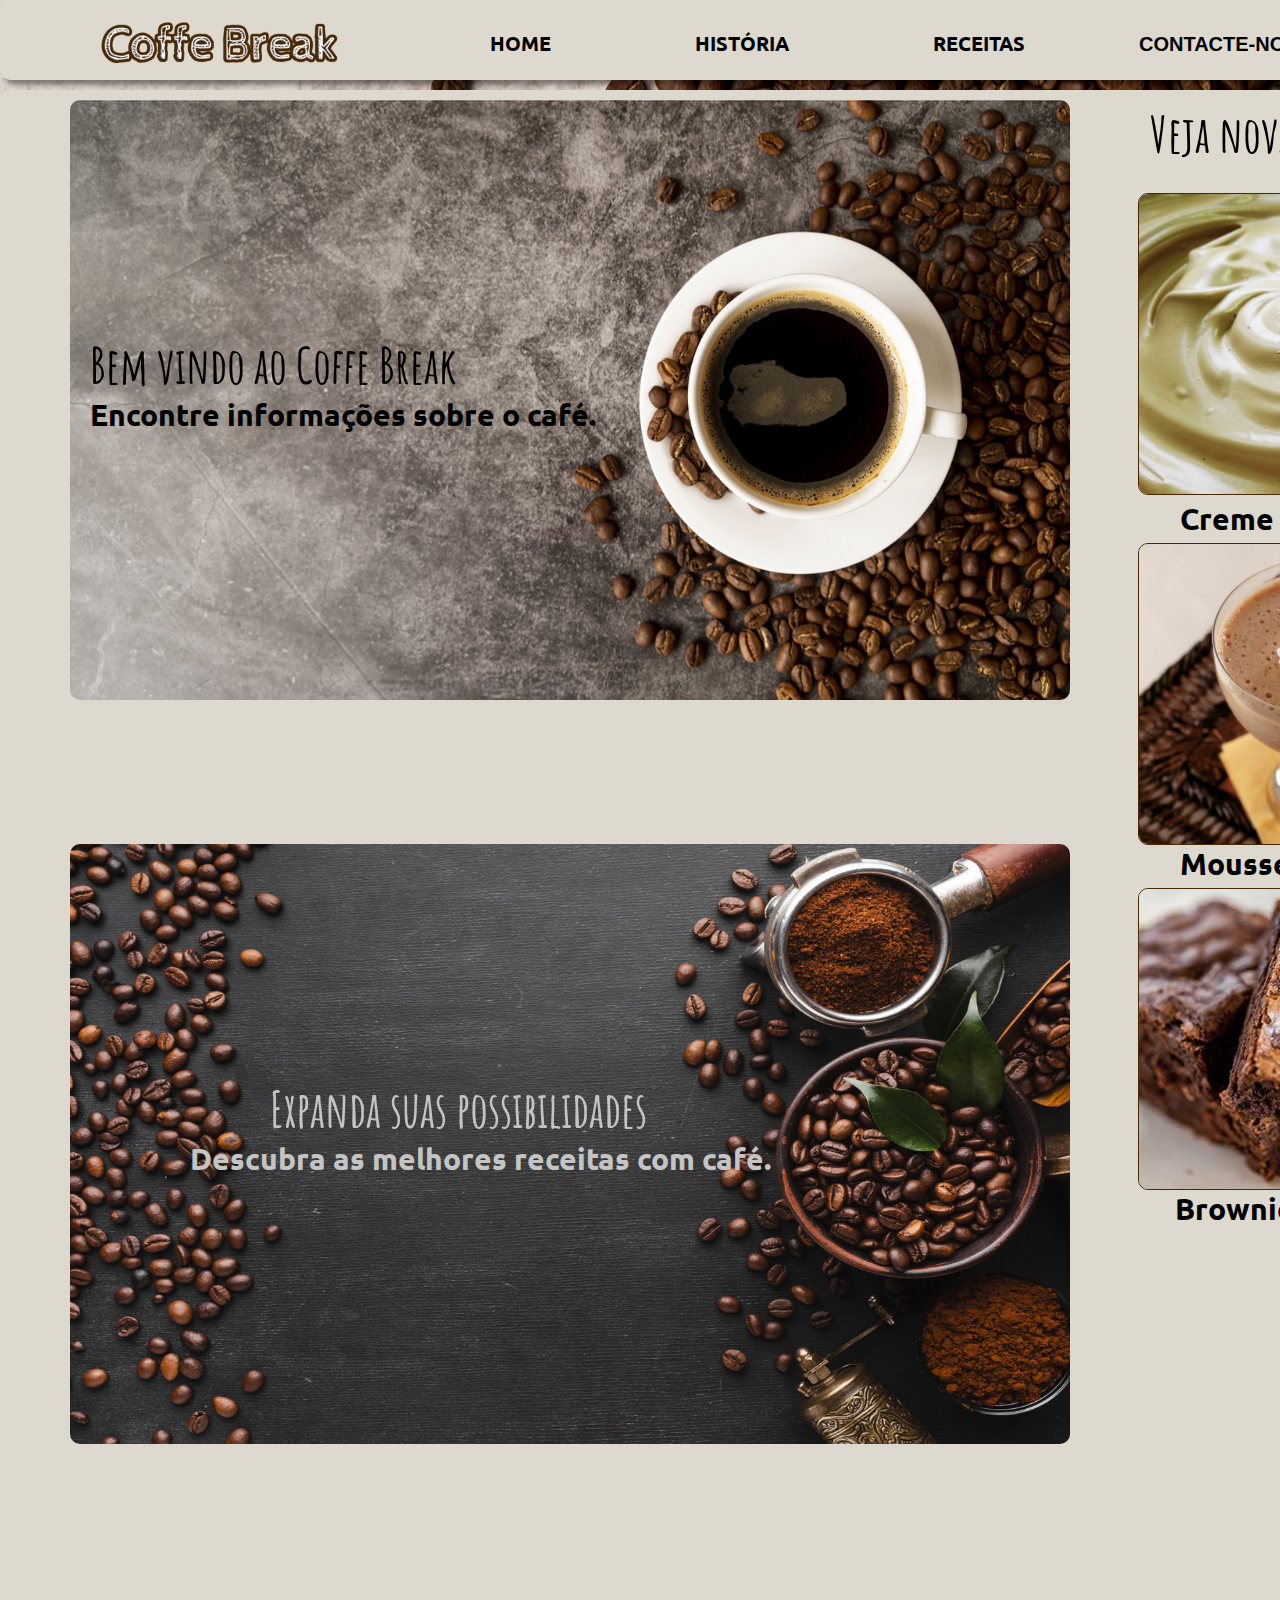
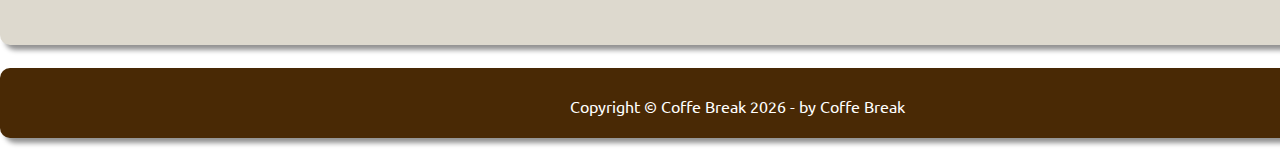
<file: index.html>
<!DOCTYPE html>
<html lang="pt-br">
<head>
    <meta charset="UTF-8">
    <meta name="viewport" content="width=device-width, initial-scale=1.0">
    <title>Coffe Break</title>
    <link rel="stylesheet" href="styles.css">
    <link href="https://fonts.googleapis.com/css2?family=Roboto:wght@400;500;700&family=Ubuntu:wght@300;400;500;700&family=Amatic+SC:wght@400;700&display=swap" rel="stylesheet">
</head>
<body>
    <div id="cabecalho">
        <div id="logo-image">
           <a href="index.html"><img id="logo-cafe" src="image/logo-nova.png" alt="logo café"></a>
        </div>
        <nav id="navegação">
            <ul>
                <li><a href="index.html">Home</a></li>
                <li><a href="html/cafe.html">História</a></li>
                <li><a href="html/receitas.html">Receitas</a></li>
                <button id="button" onclick="onOff()">Contacte-nos</button>
            </ul>
        </nav>
    </div>
    <section id="corpo">
        <img src="image/Café-02.jpg" alt="">
        <div id="welcome">
            <h1>Bem vindo ao Coffe Break</h1>
            <p>Encontre informações sobre o café.</p>
        </div>
        <img src="image/Café-04.jpg" alt="">
        <div id="recipe">
            <h1>Expanda suas possibilidades</h1>
            <p>Descubra as melhores receitas com café.</p>
        </div>

        <div id="more">
            <h1>Veja novas receitas</h1>
            <a href="html/receitas.html"><div id="slider-creme">
                <img class="selected-creme" src="image/creme-1.jpeg" alt="Image1">
                <img src="image/creme-2.jpg" alt="Image2">
                <img src="image/creme-3.jpg" alt="Image3">
                <img src="image/creme-4.jpg" alt="Image4">
                <p id="creme">Creme de Café</p></a>
            </div>

            <a href="html/receitas.html"><div id="slider-mousse">
                <img class="selected-mousse" src="image/mousse-1.jpg" alt="Image1">
                <img src="image/mousse-2.jpg" alt="Image2">
                <img src="image/mousse-3.jpg" alt="Image3">
                <img src="image/mousse-4.jpg" alt="Image4">
                <p id="mousse">Mousse de Café</p></a>
            </div>

            <a href="html/receitas.html"><div id="slider-brownie">
                <img class="selected-brownie" src="image/brownie-1.jpg" alt="Image1">
                <img src="image/brownie-2.jpg" alt="Image2">
                <img src="image/brownie-3.jpg" alt="Image3">
                <img src="image/brownie-4.jpg" alt="Image4">
                <p id="brownie">Brownie de café</p></a>
            </div>
        </div>
    </section>
    <footer id="rodape">
        <p id="footer"></p>
    </footer>
    <!-- Modal -->
                <div id="modal" class="hide">
                <div class="content">
                    <h1>Nos ajude a colocar novos conteúdos na página</h1>

                    <form action="">
                        <div class="input-wrapper">
                            <label for="title">Título*</label>
                            <input required type="text" name="title">
                            <span class="error"></span>
                        </div>

                        <div class="input-wrapper">
                            <label for="category">Categoria*</label>
                            <input required type="text" name="category">
                            <span class="error"></span>
                        </div>

                        <div class="input-wrapper">
                            <label for="description">Descrição*</label>
                            <textarea required name="description" cols="30" rows="10"></textarea>
                            <span class="error"></span>
                        </div>

                        <div class="input-wrapper">
                            <label for="link">Link do conteúdo (Caso já exista o conteúdo em algum lugar da web)</label>
                            <input type="url" name="image">
                            <span class="error"></span>
                        </div>

                        <a href="#" onclick="onOff()">Voltar</a>
                        <button type="submit" id="modal-button">Enviar</button>
                    </form>
                </div>
            </div>
            <script src="scripts.js"></script>
</body>
</html>
</file>
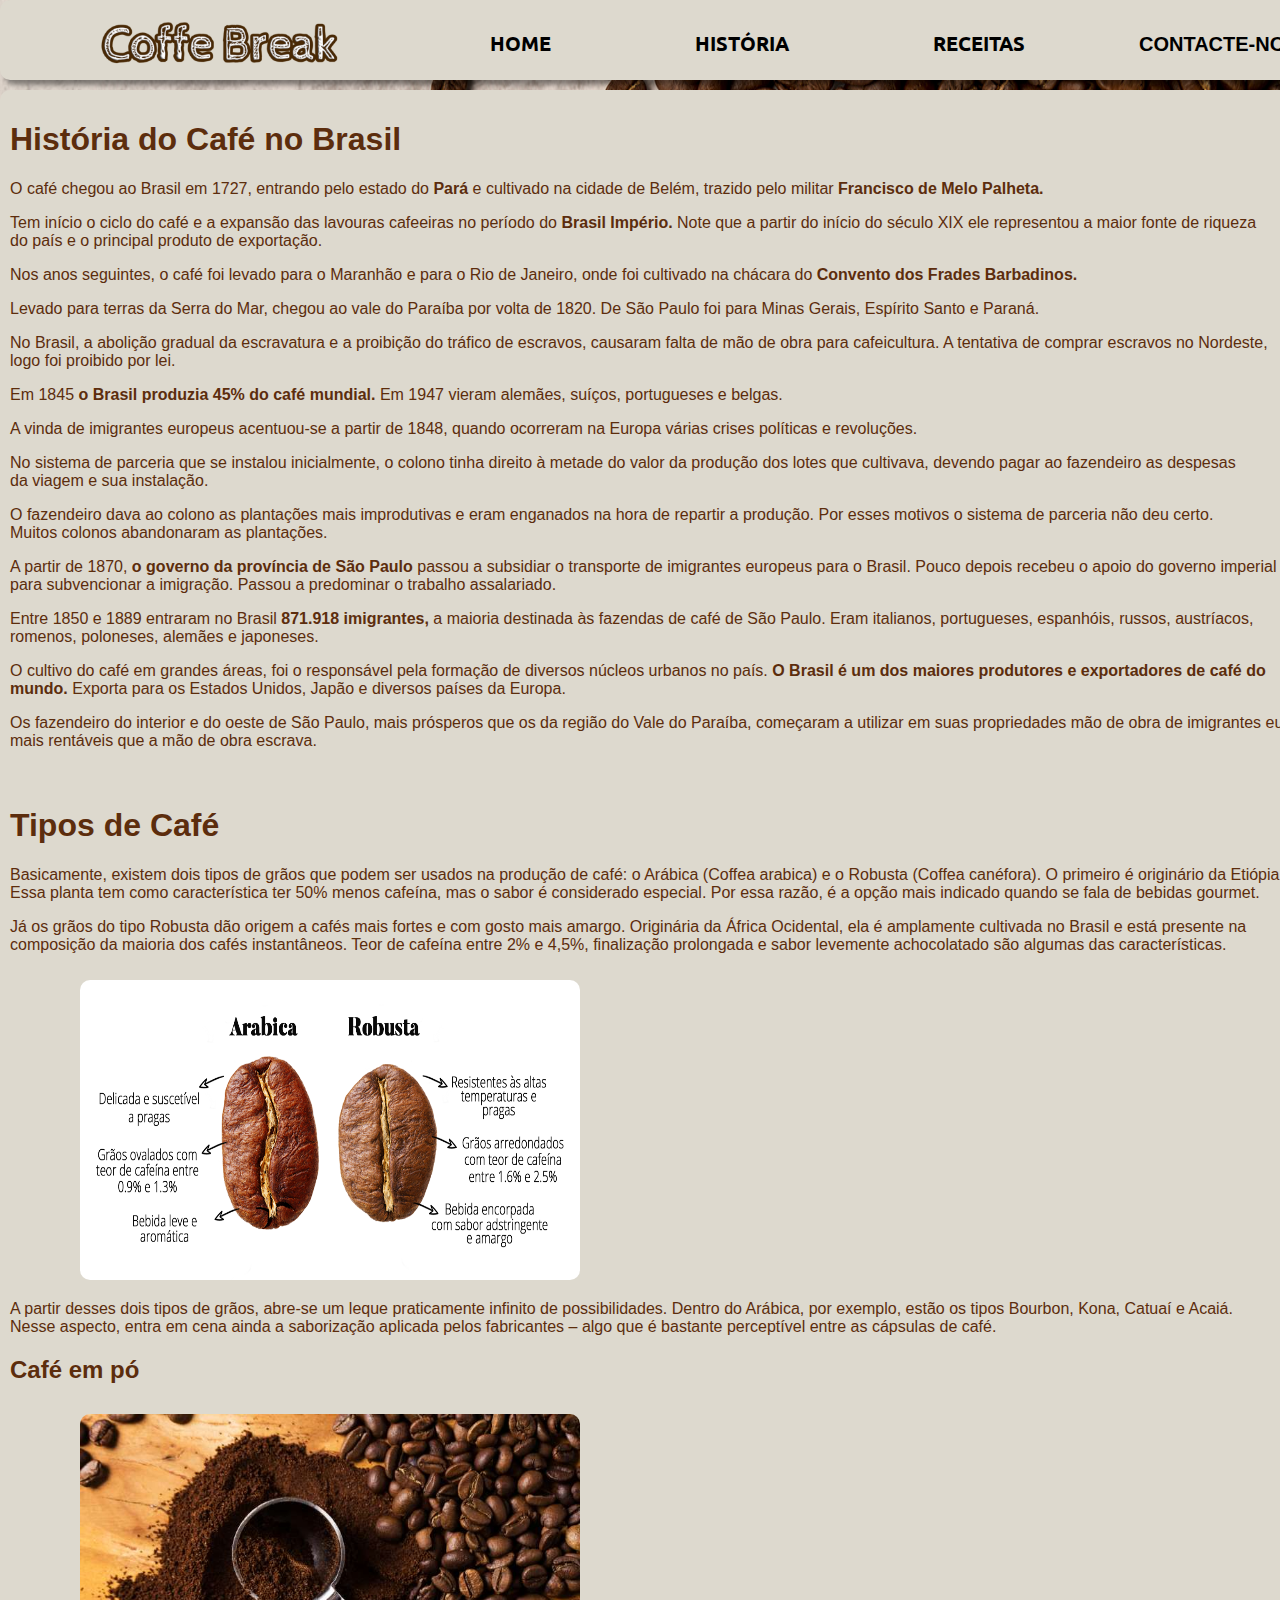
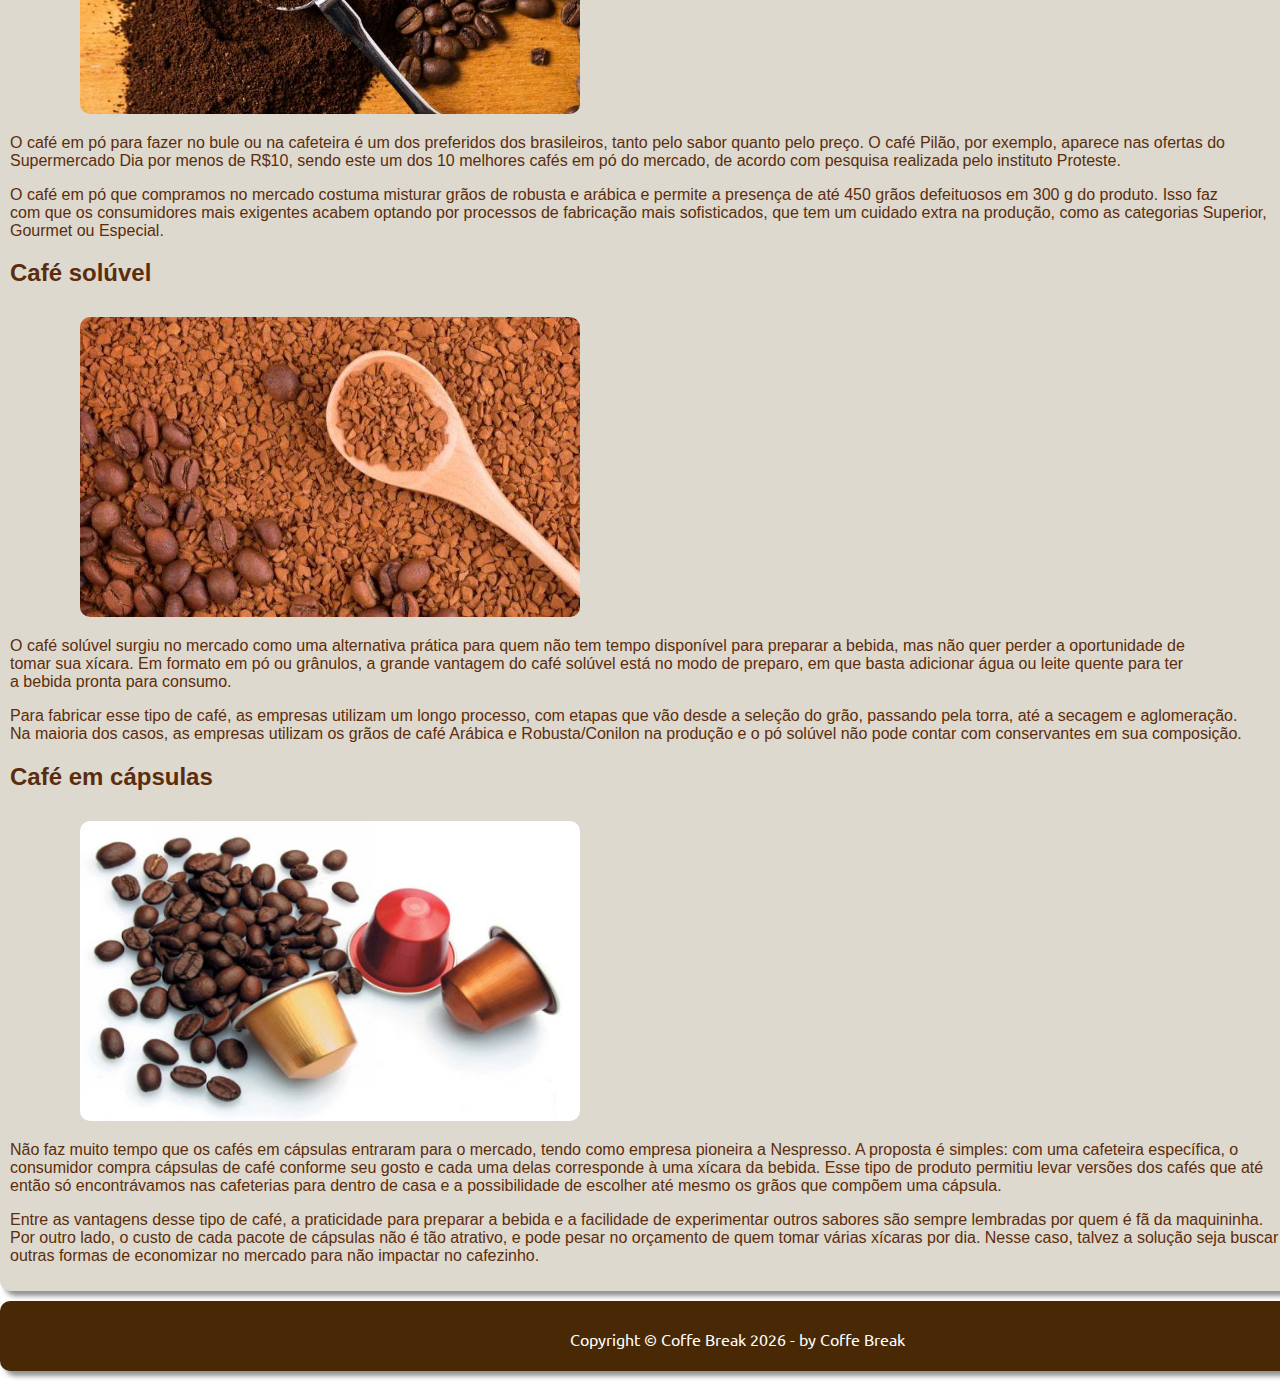
<file: html/cafe.html>
<!DOCTYPE html>
<html lang="pt-br">
<head>
    <meta charset="UTF-8">
    <meta name="viewport" content="width=device-width, initial-scale=1.0">
    <meta http-equiv="X-UA-Compatible" content="ie=edge">
    <link rel="stylesheet" href="../styles.css">
    <link rel="stylesheet" href="../css/cafe.css">
    <link href="https://fonts.googleapis.com/css2?family=Roboto:wght@400;500;700&family=Ubuntu:wght@300;400;500;700&family=Amatic+SC:wght@400;700&display=swap" rel="stylesheet">
    <title>História do café</title>
</head>
<body>
    <header>
        <div id="cabecalho">
        <div id="logo-image">
            <a href="../index.html"><img id="logo-cafe" src="../image/logo-nova.png" alt="logo café"></a>
        </div>
        <nav id="navegação">
            <ul>
                <li><a href="../index.html">Home</a></li>
                <li><a href="cafe.html">História</a></li>
                <li><a href="receitas.html">Receitas</a></li>
                <button id="button" onclick="onOff()">Contacte-nos</button>
            </ul>
        </nav>
    </div>
    <section id="corpo">
        <div id="texto"> 
        <h1>História do Café no Brasil</h1>

        <p> O café chegou ao Brasil em 1727, entrando pelo estado do<b> Pará</b> e cultivado na cidade de Belém, trazido pelo militar<b> Francisco de Melo Palheta.</b>
        </p>
         <p>  Tem início o ciclo do café e a expansão das lavouras cafeeiras no período do<b> Brasil Império. </b> Note que a partir do início do século XIX ele representou a maior fonte de riqueza <br> do país e o principal produto de exportação.
        </p> 
        <p>    Nos anos seguintes, o café foi levado para o Maranhão e para o Rio de Janeiro, onde foi cultivado na chácara do<b> Convento dos Frades Barbadinos.</b>
         </p>   
         <p>   Levado para terras da Serra do Mar, chegou ao vale do Paraíba por volta de 1820. De São Paulo foi para Minas Gerais, Espírito Santo e Paraná.
        </p>
        <p>   No Brasil, a abolição gradual da escravatura e a proibição do tráfico de escravos, causaram falta de mão de obra para cafeicultura. A tentativa de comprar escravos no Nordeste, <br> logo foi proibido por lei.
        </p>     
        <p>    Em 1845<b> o Brasil produzia 45% do café mundial.</b> Em 1947 vieram alemães, suíços, portugueses e belgas.
        </p>   
        <p>   A vinda de imigrantes europeus acentuou-se a partir de 1848, quando ocorreram na Europa várias crises políticas e revoluções.
        </p>     
        <p>    No sistema de parceria que se instalou inicialmente, o colono tinha direito à metade do valor da produção dos lotes que cultivava, devendo pagar ao fazendeiro as despesas <br> da viagem e sua instalação.
        </p>    
         <p>   O fazendeiro dava ao colono as plantações mais improdutivas e eram enganados na hora de repartir a produção. Por esses motivos o sistema de parceria não deu certo.<br> Muitos colonos abandonaram as plantações.
        </p>    
        <p>   A partir de 1870,<b> o governo da província de São Paulo</b> passou a subsidiar o transporte de imigrantes europeus para o Brasil. Pouco depois recebeu o apoio do governo imperial<br> para subvencionar a imigração. Passou a predominar o trabalho assalariado.
        </p>     
        <p>   Entre 1850 e 1889 entraram no Brasil<b> 871.918 imigrantes,</b> a maioria destinada às fazendas de café de São Paulo. Eram italianos, portugueses, espanhóis, russos, austríacos,<br> romenos, poloneses, alemães e japoneses.
        </p>     
        <p>    O cultivo do café em grandes áreas, foi o responsável pela formação de diversos núcleos urbanos no país.<b> O Brasil é um dos maiores produtores e exportadores de café do <br> mundo.</b> Exporta para os Estados Unidos, Japão e diversos países da Europa.
        </p>    
        <p>    Os fazendeiro do interior e do oeste de São Paulo, mais prósperos que os da região do Vale do Paraíba, começaram a utilizar em suas propriedades mão de obra de imigrantes europeus,<br> mais rentáveis que a mão de obra escrava.
        </p>    
        </div>    
        <div id="texto1">
            <h1>Tipos de Café</h1>
            <p>Basicamente, existem dois tipos de grãos que podem ser usados na produção de café: o Arábica (Coffea arabica) e o Robusta (Coffea canéfora). O primeiro é originário da Etiópia.<br> Essa planta tem como característica ter 50% menos cafeína, mas o sabor é considerado especial. Por essa razão, é a opção mais indicado quando se fala de bebidas gourmet.</p>

            <p>Já os grãos do tipo Robusta dão origem a cafés mais fortes e com gosto mais amargo. Originária da África Ocidental, ela é amplamente cultivada no Brasil e está presente na<br> composição da maioria dos cafés instantâneos. Teor de cafeína entre 2% e 4,5%, finalização prolongada e sabor levemente achocolatado são algumas das características.</p>
            
            <img class="img" src="../image/cafes.png">
          

            <p>A partir desses dois tipos de grãos, abre-se um leque praticamente infinito de possibilidades. Dentro do Arábica, por exemplo, estão os tipos Bourbon, Kona, Catuaí e Acaiá.<br> Nesse aspecto, entra em cena ainda a saborização aplicada pelos fabricantes – algo que é bastante perceptível entre as cápsulas de café.</p>

            <h2>Café em pó</h2>
            <img class="img" src="../image/Café-05.jpg">
            <p>O café em pó para fazer no bule ou na cafeteira é um dos preferidos dos brasileiros, tanto pelo sabor quanto pelo preço. O café Pilão, por exemplo, aparece nas ofertas do<br> Supermercado Dia por menos de R$10, sendo este um dos 10 melhores cafés em pó do mercado, de acordo com pesquisa realizada pelo instituto Proteste.</p>

            <p> O café em pó que compramos no mercado costuma misturar grãos de robusta e arábica e permite a presença de até 450 grãos defeituosos em 300 g do produto. Isso faz<br> com que os consumidores mais exigentes acabem optando por processos de fabricação mais sofisticados, que tem um cuidado extra na produção, como as categorias Superior,<br> Gourmet ou Especial.</p>

            <h2>Café solúvel</h2>
            <img class="img" src="../image/Café Soluvel.jpg">
            <p>O café solúvel surgiu no mercado como uma alternativa prática para quem não tem tempo disponível para preparar a bebida, mas não quer perder a oportunidade de<br> tomar sua xícara. Em formato em pó ou grânulos, a grande vantagem do café solúvel está no modo de preparo, em que basta adicionar água ou leite quente para ter<br> a bebida pronta para consumo.</p>

            <p>Para fabricar esse tipo de café, as empresas utilizam um longo processo, com etapas que vão desde a seleção do grão, passando pela torra, até a secagem e aglomeração.<br> Na maioria dos casos, as empresas utilizam os grãos de café Arábica e Robusta/Conilon na produção e o pó solúvel não pode contar com conservantes em sua composição.</p>

            <h2>Café em cápsulas</h2>
            <img class="img" src="../image/Café em capsulas.jpg">
            <p>Não faz muito tempo que os cafés em cápsulas entraram para o mercado, tendo como empresa pioneira a Nespresso. A proposta é simples: com uma cafeteira específica, o<br> consumidor compra cápsulas de café conforme seu gosto e cada uma delas corresponde à uma xícara da bebida. Esse tipo de produto permitiu levar versões dos cafés que até<br> então só encontrávamos nas cafeterias para dentro de casa e a possibilidade de escolher até mesmo os grãos que compõem uma cápsula.</p>

            <p>Entre as vantagens desse tipo de café, a praticidade para preparar a bebida e a facilidade de experimentar outros sabores são sempre lembradas por quem é fã da maquininha.<br> Por outro lado, o custo de cada pacote de cápsulas não é tão atrativo, e pode pesar no orçamento de quem tomar várias xícaras por dia. Nesse caso, talvez a solução seja buscar<br> outras formas de economizar no mercado para não impactar no cafezinho.</p>

        </div>
    </section>
    <footer id="rodape">
        <p id="footer"></p>
    </footer>
    <!-- Modal -->
                <div id="modal" class="hide">
                <div class="content">
                    <h1>Nos ajude a colocar novos conteúdos na página</h1>

                    <form action="">
                        <div class="input-wrapper">
                            <label for="title">Título*</label>
                            <input required type="text" name="title">
                            <span class="error"></span>
                        </div>

                        <div class="input-wrapper">
                            <label for="category">Categoria*</label>
                            <input required type="text" name="category">
                            <span class="error"></span>
                        </div>

                        <div class="input-wrapper">
                            <label for="description">Descrição*</label>
                            <textarea required name="description" cols="30" rows="10"></textarea>
                            <span class="error"></span>
                        </div>

                        <div class="input-wrapper">
                            <label for="link">Link do conteúdo (Caso já exista o conteúdo em algum lugar da web)</label>
                            <input type="url" name="image">
                            <span class="error"></span>
                        </div>

                        <a href="#" onclick="onOff()">Voltar</a>
                        <button type="submit" id="modal-button">Enviar</button>
                    </form>
                </div>
            </div>
            <script src="../scripts.js"></script>
    </header>
</body>
</html>
</file>
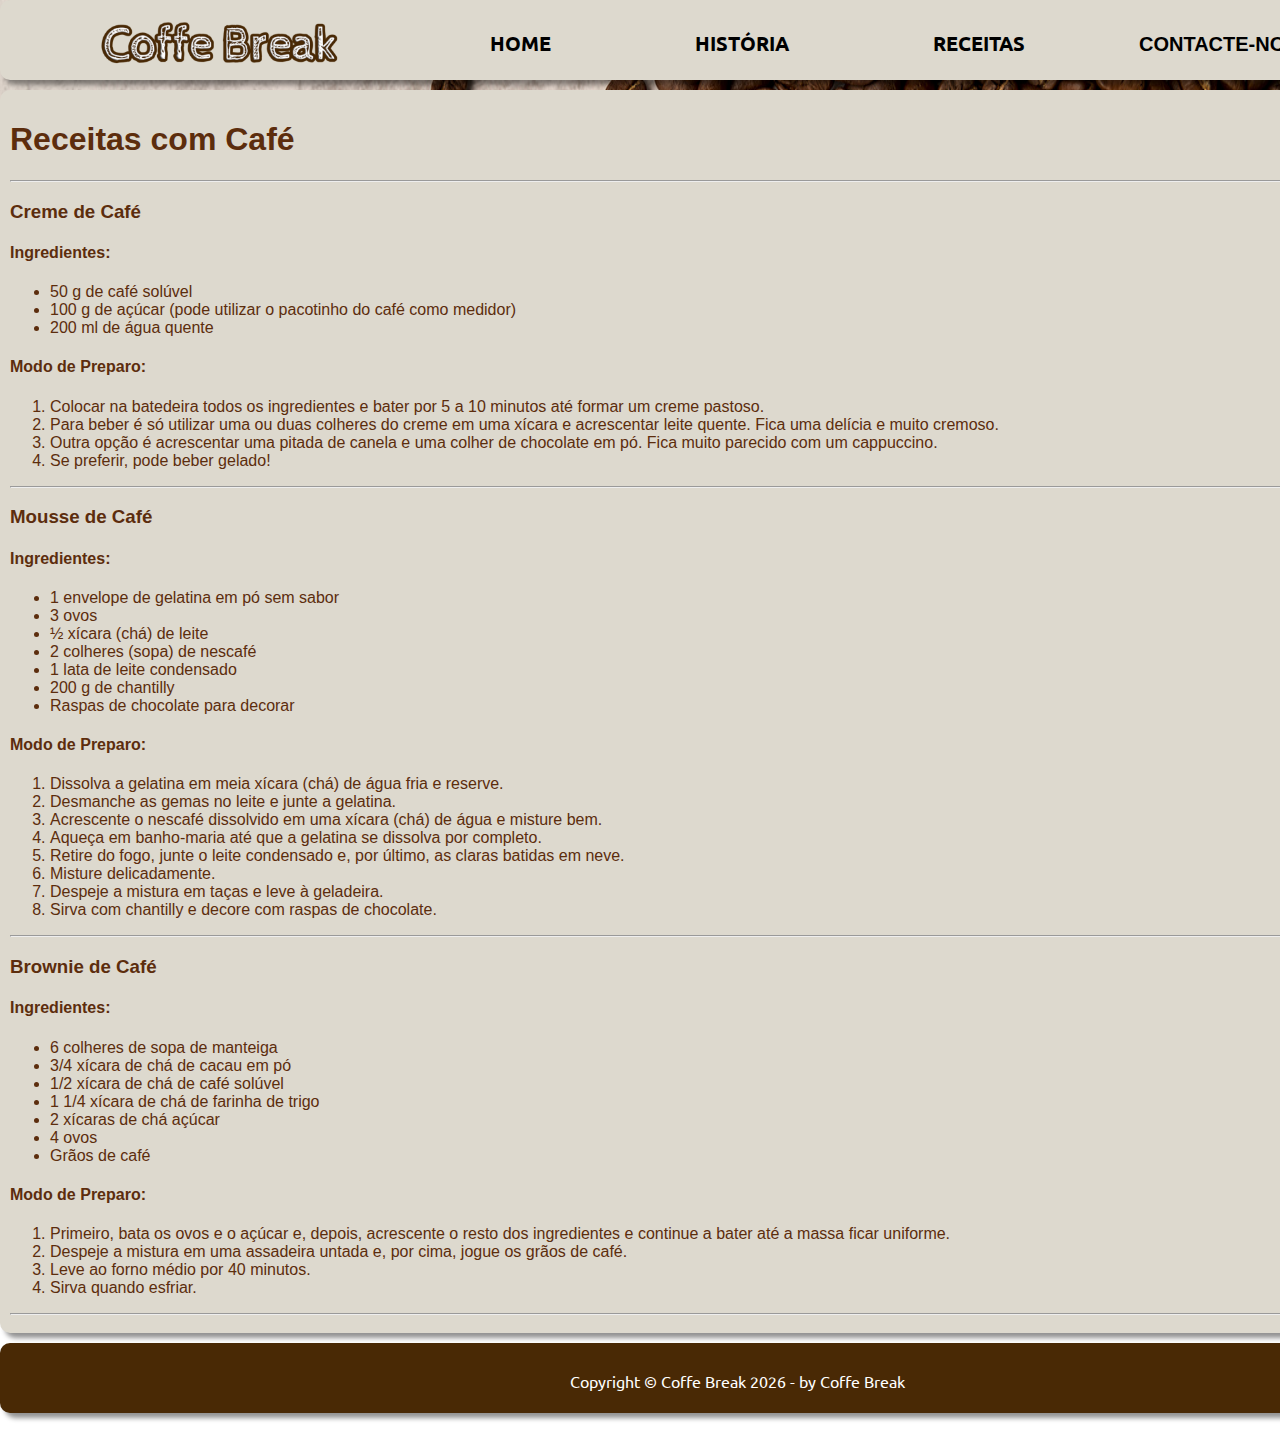
<file: html/receitas.html>
<!DOCTYPE html>
<html lang="pt-br">
<head>
    <meta charset="UTF-8">
    <meta name="viewport" content="width=device-width, initial-scale=1.0">
    <meta http-equiv="X-UA-Compatible" content="ie=edge">
    <link rel="stylesheet" href="../styles.css">
    <link rel="stylesheet" href="../css/receitas.css">
    <link href="https://fonts.googleapis.com/css2?family=Roboto:wght@400;500;700&family=Ubuntu:wght@300;400;500;700&family=Amatic+SC:wght@400;700&display=swap" rel="stylesheet">
    <title>Receitas</title>
</head>
<body>
    <header>
        <div id="cabecalho">
        <div id="logo-image">
            <a href="../index.html"><img id="logo-cafe" src="../image/logo-nova.png" alt="logo café"></a>
        </div>
        <nav id="navegação">
            <ul>
                <li><a href="../index.html">Home</a></li>
                <li><a href="cafe.html">História</a></li>
                <li><a href="receitas.html">Receitas</a></li>
                <button id="button" onclick="onOff()">Contacte-nos</button>
            </ul>
        </nav>
    </div>
    <section id="corpo">
        <h1>Receitas com Café</h1>
        <hr >
        <h3>Creme de Café</h3>
        <h4>Ingredientes: </h4>
        <ul>
        <li>50 g de café solúvel</li>
        <li>100 g de açúcar (pode utilizar o pacotinho do café como medidor)</li>
        <li>200 ml de água quente</li>
        </ul>
        <h4>Modo de Preparo: </h4>
        <ol>
        <li>Colocar na batedeira todos os ingredientes e bater por 5 a 10 minutos até formar um creme pastoso.</li>
        <li>Para beber é só utilizar uma ou duas colheres do creme em uma xícara e acrescentar leite quente. Fica uma delícia e muito cremoso.</li>
        <li>Outra opção é acrescentar uma pitada de canela e uma colher de chocolate em pó. Fica muito parecido com um cappuccino.</li>
        <li>Se preferir, pode beber gelado!</li>
        </ol>

        <hr>
        <h3>Mousse de Café</h3>
        <h4>Ingredientes: </h4>
        <ul>
        <li>1 envelope de gelatina em pó sem sabor</li>
        <li>3 ovos</li>
        <li>½ xícara (chá) de leite</li>
        <li>2 colheres (sopa) de nescafé</li>
        <li>1 lata de leite condensado</li>
        <li>200 g de chantilly</li>
        <li>Raspas de chocolate para decorar</li>
        </ul>
        <h4>Modo de Preparo: </h4>
        <ol>
        <li>Dissolva a gelatina em meia xícara (chá) de água fria e reserve.</li>
        <li>Desmanche as gemas no leite e junte a gelatina.</li>
        <li>Acrescente o nescafé dissolvido em uma xícara (chá) de água e misture bem.</li>
        <li>Aqueça em banho-maria até que a gelatina se dissolva por completo.</li>
        <li>Retire do fogo, junte o leite condensado e, por último, as claras batidas em neve.</li>
        <li>Misture delicadamente.</li>
        <li>Despeje a mistura em taças e leve à geladeira.</li>
        <li>Sirva com chantilly e decore com raspas de chocolate.</li>
        </ol>

        <hr>
        <h3>Brownie de Café</h3> 
        <h4>Ingredientes: </h4>
        <ul>
        <li>6 colheres de sopa de manteiga</li>
        <li>3/4 xícara de chá de cacau em pó</li>
        <li>1/2 xícara de chá de café solúvel</li>
        <li>1 1/4 xícara de chá de farinha de trigo</li>
        <li>2 xícaras de chá açúcar</li>
        <li>4 ovos</li>
        <li>Grãos de café</li>
        </ul>

        <h4>Modo de Preparo: </h4>
        <ol>
        <li>Primeiro, bata os ovos e o açúcar e, depois, acrescente o resto dos ingredientes e continue a bater até a massa ficar uniforme.</li>
        <li>Despeje a mistura em uma assadeira untada e, por cima, jogue os grãos de café.</li>
        <li>Leve ao forno médio por 40 minutos.</li>
        <li>Sirva quando esfriar.</li>
        </ol>
        <hr>


    </section>
    <footer id="rodape">
        <p id="footer"></p>
    </footer>
    <!-- Modal -->
                <div id="modal" class="hide">
                <div class="content">
                    <h1>Nos ajude a colocar novos conteúdos na página</h1>

                    <form action="">
                        <div class="input-wrapper">
                            <label for="title">Título*</label>
                            <input required type="text" name="title">
                            <span class="error"></span>
                        </div>

                        <div class="input-wrapper">
                            <label for="category">Categoria*</label>
                            <input required type="text" name="category">
                            <span class="error"></span>
                        </div>

                        <div class="input-wrapper">
                            <label for="description">Descrição*</label>
                            <textarea required name="description" cols="30" rows="10"></textarea>
                            <span class="error"></span>
                        </div>

                        <div class="input-wrapper">
                            <label for="link">Link do conteúdo (Caso já exista o conteúdo em algum lugar da web)</label>
                            <input type="url" name="image">
                            <span class="error"></span>
                        </div>

                        <a href="#" onclick="onOff()">Voltar</a>
                        <button type="submit" id="modal-button">Enviar</button>
                    </form>
                </div>
            </div>
            <script src="../scripts.js"></script>
    </header>
</body>
</html>
</file>
<file: styles.css>
body { 
   font-family: "Ubuntu", sans-serif;    
   margin: 0 auto;
   background-image: url("image/Café-01.jpg");
   background-repeat: no-repeat;
   background-size: 100% 100%;
   background-attachment: fixed;
}

img#fundo {
    width: 100vw;
    height: 100vh;
    position: fixed; 
}

div#cabecalho {
    width: 1500px;
    height: 80px;
    margin: 0 auto;
	background-color: rgba(221, 217, 206, 1);
    box-shadow: 5px 5px 5px rgba(0, 0, 0, 0.432);
    border-radius: 10px;
}

/*div div#logo-image {
    position: relative;
    left: 0px;
    top: 20px;
    width: 100px;
}*/

img#logo-cafe {
    position: relative;
    left: 100px;
    top: 20px;
    width: 240px;

}

nav ul {
    position: relative;
    left: 380px;
    bottom: 55px;
	width: 1000px;
    margin: 0;
    list-style: none;
}

nav ul li {
    display: inline;
}

nav ul button#button {
    background-color: rgba(0,0,0,0);
    border: none;
    font-size: 20px;
    font-weight: 700;
    text-transform: uppercase;
    padding: 40px;
    outline: none;
}

nav ul li a {
	color:black;
	font-size: 20px;
	font-weight: bold;
	text-decoration: none;
	text-transform: uppercase;
    padding: 2px 70px;
    display: inline-block; 
}

section {
    background-color: #ddd9ce;
    box-shadow: 5px 5px 5px rgba(0, 0, 0, 0.432);
    border-radius: 10px;
    width: 1500px;
    margin: 0 auto;
    position: relative;
    top: 10px;
}

section img {
    margin: 10px 0px 0px 70px;
    width: 1000px;
    height: 600px;
    border-radius: 10px;
}

div#welcome {
    position: relative;
    bottom: 370px;
    left: 90px;
}

section div#welcome h1 {
    font-family: 'Amatic SC', cursive;
    font-size: 50px;
    font-weight: bold;
    margin: 0 auto;
}

section div#welcome p {
    margin-top: 0px;
    font-size: 30px;
    font-weight: bold;
}

div#recipe {
    position: relative;
    bottom: 370px;
    left: 190px;
    color: #c4c4c4
}

section div#recipe h1 {
    font-family: 'Amatic SC', cursive;
    font-size: 50px;
    font-weight: bold;
    margin: 0px 80px;
}

section div#recipe p {
    margin-top: 0px;
    font-size: 30px;
    font-weight: bold;
}

div#more {
    position: relative;
    left: 1150px;
    bottom: 1480px;
    right: 0px;
    width: 300px;
}

section div#more h1 {
    font-family: 'Amatic SC', cursive;
    font-size: 50px;
    font-weight: bold;
}

/* Inicio barra lateral*/

#slider-creme img {
    border: 1px solid #492905;
    opacity: 0;
    position: absolute;
    right: 10px;
    bottom: -330px;
    width: 300px;
    height: 300px;
    transition: opacity 2000ms;
    object-fit: cover;
}

#slider-creme p#creme {
    position: absolute;
    right: -30px;
    bottom: -665px;
    width: 300px;
    height: 300px;
    font-size: 30px;
    font-weight: bold;
    color: black;
}

#slider-creme img.selected-creme {
    opacity: 1;
}

#slider-mousse img {
    border: 1px solid #492905;
    opacity: 0;
    position: absolute;
    right: 10px;
    bottom: -680px;
    width: 300px;
    height: 300px;
    transition: opacity 2000ms;
    object-fit: cover;
}

#slider-mousse p#mousse {
    position: absolute;
    right: -30px;
    bottom: -1010px;
    width: 300px;
    height: 300px;
    font-size: 30px;
    font-weight: bold;
    color: black;
}

#slider-mousse img.selected-mousse {
    opacity: 1;
}

#slider-brownie img {
    border: 1px solid #492905;
    opacity: 0;
    position: absolute;
    right: 10px;
    bottom: -1025px;
    width: 300px;
    height: 300px;
    transition: opacity 2000ms;
    object-fit: cover;
}

#slider-brownie p#brownie {
    position: absolute;
    right: -30px;
    bottom: -1355px;
    width: 300px;
    height: 300px;
    left: 25px;
    font-size: 30px;
    font-weight: bold;
    color: black;
}

#slider-brownie img.selected-brownie {
    opacity: 1;
}

/*#slider-bolo img {
    border: 1px solid #492905;
    opacity: 0;
    position: absolute;
    right: 10px;
    bottom: -1370px;
    width: 300px;
    height: 300px;
    transition: opacity 2000ms;
    object-fit: cover;
}

#slider-bolo p#bolo {
    position: absolute;
    right: -30px;
    bottom: -1700px;
    width: 300px;
    height: 300px;
    left: 50px;
    font-size: 30px;
    font-weight: bold;
    color: black;
}

#slider-bolo img.selected-bolo {
    opacity: 1;
}*/

/* Fim barra lateral*/

footer#rodape {
    position: relative;
    margin: 20px auto;
    padding: 30px 0px;
    background-color: #492905;
    box-shadow: 5px 5px 5px rgba(0, 0, 0, 0.432);
    border-radius: 10px;
    width: 1500px;
    height: 10px;
    color: #FFF;
}

footer#rodape p {
    position: relative;
    bottom: 18px;
    left: 570px;
}

/* Modal */

#modal {
    background-image: url("image/Café-03.jpg");
    background-repeat: no-repeat;
    background-size: 100% 100%;
    position: fixed;
    top: 0;
    bottom: 0;
    left: 0;
    right: 0;
    display: flex;
    justify-content: center;
    transition: 400ms;
}

#modal.addScroll {
    overflow: auto;
}

#modal .content {
    margin-top: 5%;
    /*margin-top: 128px;*/
    color: black;
}

#modal .content h1 {
    text-align: center;
    text-transform: uppercase;
}

#modal form {
    width: 80%;
    max-width: 800px;
    margin: 0 auto 15%;
    display: grid;
    grid-template-columns: 1fr 1fr;
    gap: 20px;
}

.content form div:nth-child(3),
.content form div:nth-child(4),
.content form div:nth-child(5) {
    grid-column: span 2;
}

form textarea,
form input {
    width: 100%;
    padding: 12px;
    box-sizing: border-box; /* Quando colocamos o box-sizing: border-box; ele faz com que os 12px dos padding estejam dentro dos 100%                          do width, fazendo com que não ultrapasse a borda e estrapole um item em cima do outro*/
    border-radius: 6px;
    border: 1px solid rgba(0,0,0,0.5);
    outline: none;
    font-size: 16px;
}

form label {
    font-weight: 600;
    line-height: 32px;
    letter-spacing: 0.8px;
}

form a {
    width: 150px;
    height: 40px;
    background-color: rgba(0,0,0, 1);
    color: white;
    display: flex;
    align-items: center;
    justify-content: center;
    font-size: 14px;
    font-weight: bold;
    border-radius: 6px;
    align-self: end;
    transition: 400ms;
    text-decoration: none;
}

form a:hover {
    background-color: #492905;
    color: white;
    text-decoration: none;
}

form button {
    background: rgba(0,0,0,1);
    color: white;
    font-size: 14px;
    font-weight: bold;
    width: 150px;
    border: none;
    height: 40px;
    border-radius: 6px;
    cursor: pointer;
    margin-top: 32px;
    grid-column: 2;
    justify-self: end;
    transition: 400ms;
}

form button:hover {
    background-color: #492905;
    color: white;
    text-decoration: none;
}

#modal.hide {
    opacity: 0;
    visibility: hidden;
}
</file>
<file: css/cafe.css>
#texto{
    font-family: Arial, Helvetica, sans-serif;
    text-align: justify;
    color: rgb(92, 45, 13);
    padding: 10px;
}

#texto1{
    font-family: Arial, Helvetica, sans-serif;
    text-align: justify;
    color: rgb(92, 45, 13);
    padding: 10px;
}

.img{
    position: relative;
    height: 300px;
    width: 500px;
    border: 12px red;
}
</file>
<file: css/receitas.css>
#corpo{
    font-family: Arial, Helvetica, sans-serif;
    text-align: justify;
    color: rgb(92, 45, 13);
    padding: 10px;

}

#modo {
    margin: auto 0;
}
</file>
